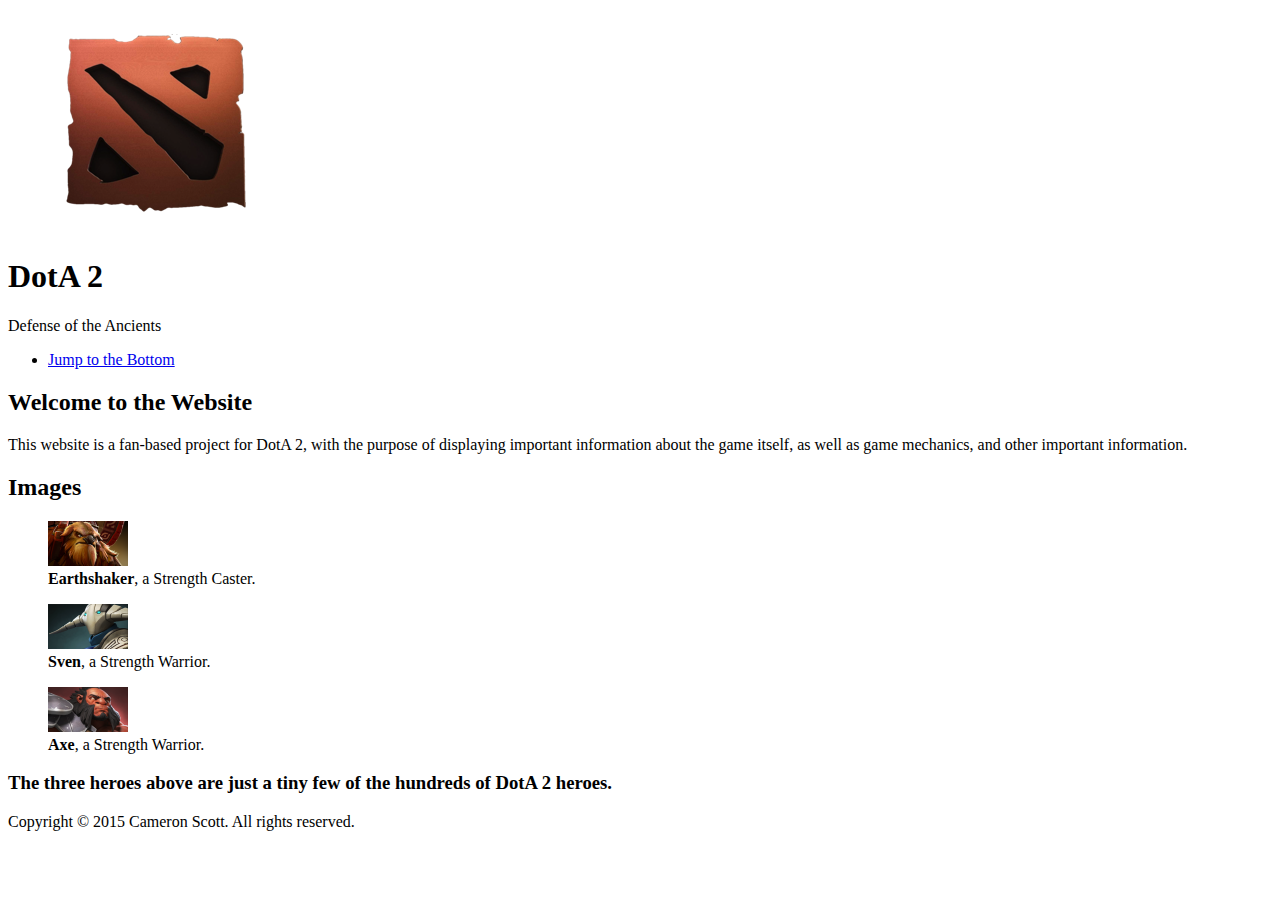
<file: Scott-Cameron-Project1/index.html>
﻿<!DOCTYPE html>
<html lang="en">
	<head>
		<meta charset="utf-8" />
		<title>DotA 2</title>
		<link rel="stylesheet" href="css/main.css" />
		<link rel="icon" type="image/png" href="images/favicon.ico">
	</head>
<body>

	<section>

		<header>
			<img alt="logo" src="images/logo.png">
			<h1>DotA 2</h1>
			<abbr>Defense of the Ancients</abbr>
		</header>

		<nav>
			<ul>
				<li><a href="#footer">Jump to the Bottom</a></li>
			</ul>
		</nav>
		
		<div class="temp-content">
			<h2>Welcome to the Website</h2>
			<p>This website is a fan-based project for DotA 2, with the purpose of displaying important information about the game itself, as well as game mechanics, and other important information.</p>
		</div>
	
		<div class="images">
			<h2>Images</h2>
				<figure>
  					<a href="images/Earthshaker-large.png">
					<img src="images/earthshaker-small.png" alt="Earthshaker"></a>
  					<figcaption><strong>Earthshaker</strong>, a Strength Caster.</figcaption>
				</figure>
				<figure>
  					<a href="images/sven-large.png">
					<img src="images/sven-small.png" alt="Sven"></a>
  					<figcaption><strong>Sven</strong>, a Strength Warrior.</figcaption>
				</figure>
				<figure>
  					<a href="images/axe-large.png">
					<img src="images/axe-small.png" alt="Axe"></a>
  					<figcaption><strong>Axe</strong>, a Strength Warrior.</figcaption>
				</figure>
		</div>
	
		<aside>
			<h3>The three heroes above are just a tiny few of the hundreds of DotA 2 heroes.</h3>
		</aside>
	
		<footer>
		
			<p>Copyright &copy; 2015 Cameron Scott. All rights reserved.</p>
		
		</footer>
	
	</section>

</body>
</html>
</file>
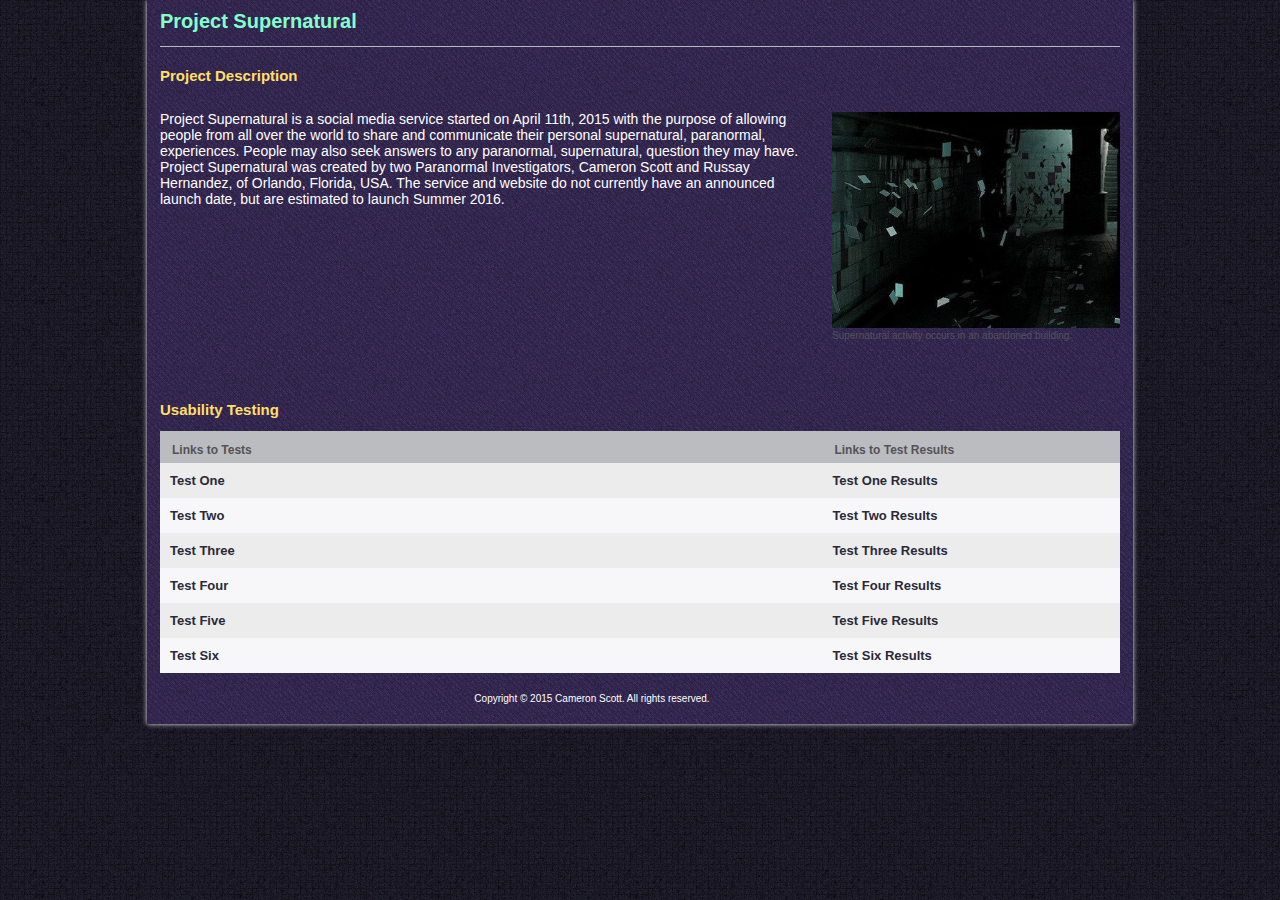
<file: WUI-Week1/index.html>
<!DOCTYPE html>
<!--[if lt IE 7]>      <html class="no-js lt-ie9 lt-ie8 lt-ie7"> <![endif]-->
<!--[if IE 7]>         <html class="no-js lt-ie9 lt-ie8"> <![endif]-->
<!--[if IE 8]>         <html class="no-js lt-ie9"> <![endif]-->
<!--[if gt IE 8]><!--> 
<html class="no-js"> <!--<![endif]-->
<head>
    <meta charset="utf-8">
    <title>Project Supernatural</title>
    <meta name="description" content="">
    <meta name="viewport" content="width=device-width">
    <link rel="stylesheet" href="css/main.css">
</head>
<body>

<div id="wrapper">
  <header>
     <h1>Project Supernatural</h1>
  </header>
  <section class="main">
    <h2 class="desc-title">Project Description</h2>
    <!-- Replace this text with your description of the project -->
    <p class="description">Project Supernatural is a social media service started on April 11th, 2015 with the purpose of allowing people from all over the world to share and communicate their personal supernatural, paranormal, experiences. People may also seek answers to any paranormal, supernatural, question they may have. Project Supernatural was created by two Paranormal Investigators, Cameron Scott and Russay Hernandez, of Orlando, Florida, USA. The service and website do not currently have an announced launch date, but are estimated to launch Summer 2016.</p>
    <figure>
    <!--   add your image to the img folder 
      Replace the "img.jpg" with the name of your image  -->
      <img src="img/img.jpg" alt="your picture description goes here"  />
      <figcaption>Supernatural activity occurs in an abandoned building.</figcaption>    
    </figure>
  </section>
  <section class="sec">
    <h2>Usability Testing</h2>
    <table id="tests">
       <thead>
          <tr>
            <th>Links to Tests</th>
            <th>Links to Test Results</th> 
          </tr>
       </thead>
       <tbody>
          <tr class="odd">
             <td><a href="https://usabilityhub.com/do/c9cc0bcff7d6/1e12">Test One</a></td>
             <td><a href="https://usabilityhub.com/tests/c9cc0bcff7d6/results">Test One Results</a></td>
          </tr>
          <tr>
             <td><a href="https://usabilityhub.com/do/cc105a06bb23/c908">Test Two</a></td>
             <td><a href="https://usabilityhub.com/tests/cc105a06bb23/results/8146f7dd8f7c">Test Two Results</a></td>
          </tr>
          <tr class="odd">
             <td><a href="https://usabilityhub.com/do/c91c7166045f/13c5">Test Three</a></td>
             <td><a href="https://usabilityhub.com/tests/c91c7166045f/results/17d648627b53">Test Three Results</a></td>
          </tr>
          <tr>
             <td><a href="#">Test Four</a></td>
             <td><a href="#">Test Four Results</a></td>
          </tr>
          <tr class="odd">
             <td><a href="#">Test Five</a></td>
             <td><a href="#">Test Five Results</a></td>
          </tr>
          <!-- start link -->
          <tr>
             <td><a href="#">Test Six</a></td>
             <td><a href="#">Test Six Results</a></td>
          </tr>
          <!-- end link -->
          <!-- to add a new link copy from start link to end link and paste here-->
       </tbody>
    </table>
  </section>
  
  <footer>Copyright &copy; 2015 Cameron Scott. All rights reserved.</footer>
  </div> <!-- #wrapper div ends here-->
</body>
</html>
</file>
<file: Scott-Cameron-Project1/css/main.css>
﻿body {

}
</file>
<file: WUI-Week1/css/main.css>
﻿
/*-------------------------------------------  general -------------------------------------------------------*/
body{
	font-size: 62.5%;
	font-family: helvetica, arial, sans-serif;
	color:#545257; /*changes color of the whole text*/
	margin-top: 0;
	background: url('../img/background.png') repeat;
}
#wrapper{
	width:960px;
	margin: 0 auto;
	padding-left: 1%;
	padding-right: 1%;
	-webkit-box-shadow: 0px 0px 5px #ececec;
	-moz-box-shadow:    0px 0px 5px #ececec;
	box-shadow:         0px 0px 5px #ececec;
	background: url('../img/wrapper.png') repeat;
}

p {
	color: #fff;
}
/*-------------------------------------------  header -------------------------------------------------------*/

header{
	border-bottom: 1px solid #bbb8bf; /*changes color of border under project name*/
}
h1{
	margin-top: 0;
	padding-top: 10px;
	color: #84ffcc;
}
h2{
	margin-top: 20px;
	color: #ffde6a;
}
/*-------------------------------------------  table -------------------------------------------------------*/
table{
	background: #f7f7f9;  /*changes color of the background of the table*/
	border-collapse: collapse;
	width: 100%;
}
tr{
	display: table-row;
	border-color: inherit;
}
.odd{
	background: #ececec; /*changes color of the stripes table*/
}

table a{
	color: #2b2938;
	font-weight: bold;
}

table a:hover{
	transition-duration: 0.5s;
	color: #604a9b;
	text-decoration: none;
	font-weight: bold;
}

th{
	text-align: left;
	padding: 1em 1em .5em;
	font-weight: bold;
	font-size: 120%;
	color: #545257;  /*changes color of table hd text*/
	background: #bbbcc0; /*changes color of table hd background*/
}
th:first-child{
	/*border-right: 1px solid #6a7680;*/
}
td{
	padding: 1em 1em;
	width: 69%;
}
td:first-child{
	/*border-right: 1px solid #6a7680;*/
}
/*-------------------------------------------  top section-------------------------------------------------------*/
.main{

	overflow: auto;
	/*border-bottom: 1px solid #bbb8bf;*/
}
.main p{
	width: 67.5%;
	float: left;
	font-size: 1.4em;

}
.main figure{
	float: right;
	margin: 15px 0 20px 0;
	width: 30%;

}
figure img{
	width: 100%;
}
.sec{
	clear: both;
	margin-top: 40px;
	
}

/*-------------------------------------------  links -------------------------------------------------------*/
a{
	text-decoration: none;
	font-size: 1.3em;
	color: #475a80;  /*changes color of the links*/
}
a:hover{
	text-decoration: underline;
}
/*-------------------------------------------  footer-------------------------------------------------------*/
footer{
	margin-top: 20px;
	margin-bottom: 20px;
	padding-bottom: 20px;
	text-align: center;
	width: 90%;
	color: #fff;
}

/* ------------------------------------------- Media Queries -------------------------------------------------------*/


	/* Smaller than standard 960 (devices and browsers) */
	@media only screen and (max-width: 959px) {
		#wrapper{
			width:98%;
		}	
	}
	/* Tablet Portrait size to standard 960 (devices and browsers) */
	@media only screen and (min-width: 768px) and (max-width: 959px) {

		#wrapper{
			width:98%;
		}
		.main figure{
			width: 35%;
		}
		.main figure img{
			width: 100%;	
		}
		.main p{
			width: 60%;	
		}
		td{
			width: 50%;
		}
	}

	/* All Mobile Sizes (devices and browser) */
	@media only screen and (max-width: 767px) {
		#wrapper{
			width: 95%;
	
		}
		.main, header, h2{
			padding-left: 1%;
			padding-right: 1%;
		}
		.main figure{
			width: 100%;
			float: right;
		}
		.main p{
			width: 98%;
		}
		.main figure img{
			width: 100%;
		}
		td{
			width: 50%;
		}
	}

	/* Mobile Landscape Size to Tablet Portrait (devices and browsers) */
	@media only screen and (min-width: 480px) and (max-width: 767px) {
		#wrapper{
			width: 98%;
			min-width: 480px;
			max-width: 767px;
		}
		.main p{
			width: 100%;
		}
		td{

			width: 50%;
		}
	}
	/* Mobile Portrait Size to Mobile Landscape Size (devices and browsers) */
	@media only screen and (max-width: 479px) {
		#wrapper{
			width: 96%;
		}
		figure {
			display: none;
		}
		figcaption{
			display: none;
		}
		.sec{
			margin-top: 10px;
		}
		tr{
			height: 44px;
			line-height: 44px;
		}
		td{
			width: 50%;
			
		}
	}
</file>
